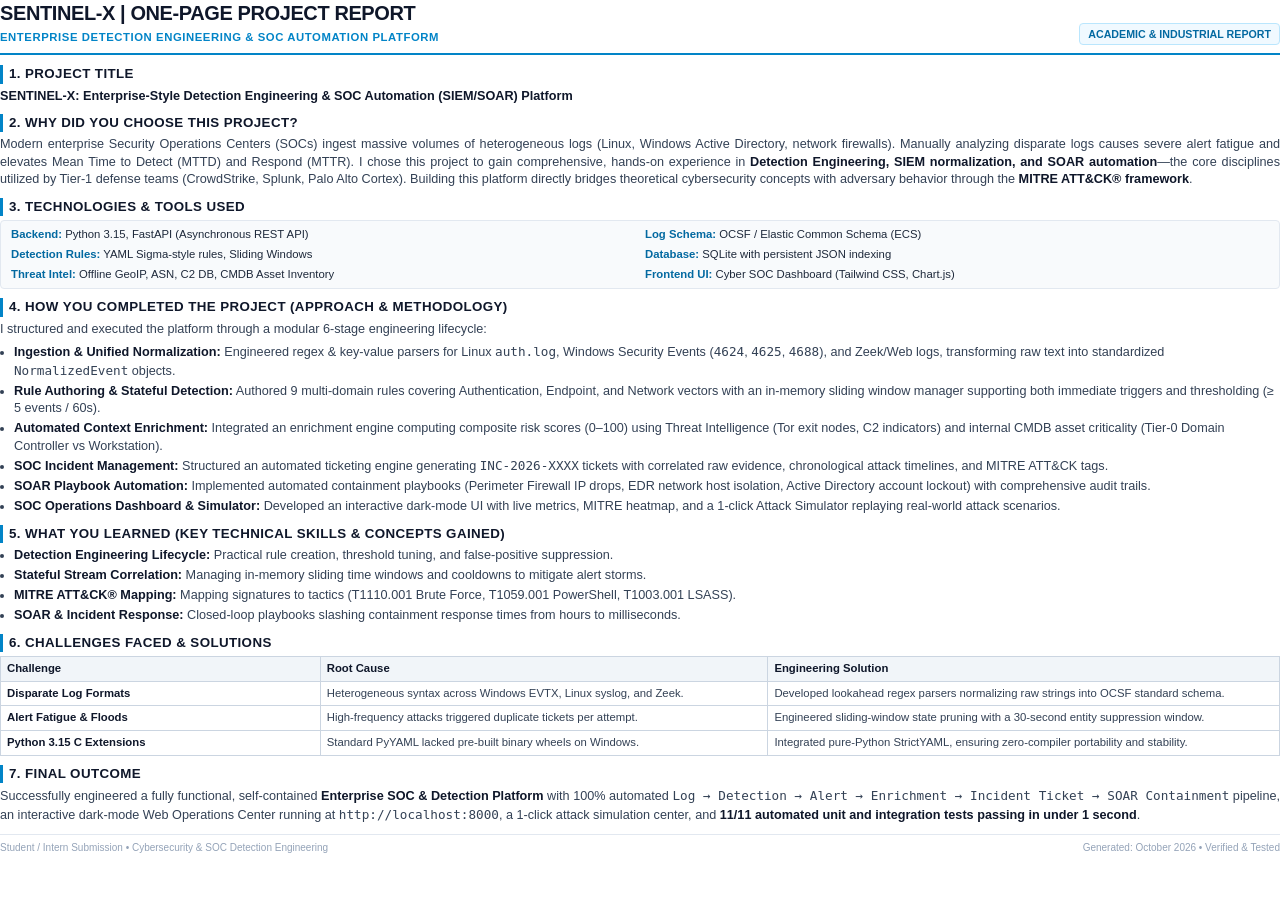
<file: report.html>
<!DOCTYPE html>
<html lang="en">
<head>
    <meta charset="UTF-8">
    <title>Internship Project Report - SENTINEL-X</title>
    <style>
        @page {
            size: A4 portrait;
            margin: 12mm 15mm 12mm 15mm;
        }
        * {
            box-sizing: border-box;
            margin: 0;
            padding: 0;
        }
        body {
            font-family: 'Segoe UI', -apple-system, BlinkMacSystemFont, Roboto, Helvetica, Arial, sans-serif;
            color: #1e293b;
            background: #ffffff;
            font-size: 9.5pt;
            line-height: 1.38;
        }
        .header {
            border-bottom: 2px solid #0284c7;
            padding-bottom: 8px;
            margin-bottom: 10px;
            display: flex;
            justify-content: space-between;
            align-items: flex-end;
        }
        .header-title {
            font-size: 15pt;
            font-weight: 800;
            color: #0f172a;
            letter-spacing: -0.02em;
        }
        .header-subtitle {
            font-size: 8.5pt;
            color: #0284c7;
            font-weight: 600;
            text-transform: uppercase;
            letter-spacing: 0.05em;
            margin-top: 2px;
        }
        .badge {
            background: #f0f9ff;
            border: 1px solid #bae6fd;
            color: #0369a1;
            padding: 3px 8px;
            border-radius: 4px;
            font-size: 8pt;
            font-weight: 700;
        }
        h2 {
            font-size: 10pt;
            font-weight: 700;
            color: #0f172a;
            border-left: 3px solid #0284c7;
            padding-left: 6px;
            margin-top: 9px;
            margin-bottom: 4px;
            text-transform: uppercase;
            letter-spacing: 0.03em;
        }
        p {
            margin-bottom: 5px;
            text-align: justify;
            color: #334155;
        }
        ul, ol {
            margin-left: 14px;
            margin-bottom: 5px;
        }
        li {
            margin-bottom: 2.5px;
            color: #334155;
        }
        strong {
            color: #0f172a;
        }
        .tech-grid {
            display: grid;
            grid-template-columns: 1fr 1fr;
            gap: 4px 10px;
            background: #f8fafc;
            border: 1px solid #e2e8f0;
            padding: 6px 10px;
            border-radius: 4px;
            margin-bottom: 6px;
            font-size: 8.5pt;
        }
        .tech-item span {
            font-weight: 700;
            color: #0369a1;
        }
        table {
            width: 100%;
            border-collapse: collapse;
            margin-top: 4px;
            margin-bottom: 6px;
            font-size: 8.5pt;
        }
        th, td {
            border: 1px solid #cbd5e1;
            padding: 4px 6px;
            text-align: left;
        }
        th {
            background: #f1f5f9;
            color: #0f172a;
            font-weight: 700;
        }
        td {
            color: #334155;
        }
        .footer {
            margin-top: 10px;
            padding-top: 6px;
            border-top: 1px solid #e2e8f0;
            display: flex;
            justify-content: space-between;
            font-size: 7.5pt;
            color: #94a3b8;
        }
    </style>
</head>
<body>

    <div class="header">
        <div>
            <div class="header-title">SENTINEL-X | ONE-PAGE PROJECT REPORT</div>
            <div class="header-subtitle">Enterprise Detection Engineering & SOC Automation Platform</div>
        </div>
        <div class="badge">ACADEMIC & INDUSTRIAL REPORT</div>
    </div>

    <h2>1. Project Title</h2>
    <p><strong>SENTINEL-X: Enterprise-Style Detection Engineering & SOC Automation (SIEM/SOAR) Platform</strong></p>

    <h2>2. Why Did You Choose This Project?</h2>
    <p>
        Modern enterprise Security Operations Centers (SOCs) ingest massive volumes of heterogeneous logs (Linux, Windows Active Directory, network firewalls). Manually analyzing disparate logs causes severe alert fatigue and elevates Mean Time to Detect (MTTD) and Respond (MTTR). I chose this project to gain comprehensive, hands-on experience in <strong>Detection Engineering, SIEM normalization, and SOAR automation</strong>—the core disciplines utilized by Tier-1 defense teams (CrowdStrike, Splunk, Palo Alto Cortex). Building this platform directly bridges theoretical cybersecurity concepts with adversary behavior through the <strong>MITRE ATT&CK® framework</strong>.
    </p>

    <h2>3. Technologies & Tools Used</h2>
    <div class="tech-grid">
        <div class="tech-item"><span>Backend:</span> Python 3.15, FastAPI (Asynchronous REST API)</div>
        <div class="tech-item"><span>Log Schema:</span> OCSF / Elastic Common Schema (ECS)</div>
        <div class="tech-item"><span>Detection Rules:</span> YAML Sigma-style rules, Sliding Windows</div>
        <div class="tech-item"><span>Database:</span> SQLite with persistent JSON indexing</div>
        <div class="tech-item"><span>Threat Intel:</span> Offline GeoIP, ASN, C2 DB, CMDB Asset Inventory</div>
        <div class="tech-item"><span>Frontend UI:</span> Cyber SOC Dashboard (Tailwind CSS, Chart.js)</div>
    </div>

    <h2>4. How You Completed the Project (Approach & Methodology)</h2>
    <p>I structured and executed the platform through a modular 6-stage engineering lifecycle:</p>
    <ul>
        <li><strong>Ingestion & Unified Normalization:</strong> Engineered regex & key-value parsers for Linux <code>auth.log</code>, Windows Security Events (<code>4624</code>, <code>4625</code>, <code>4688</code>), and Zeek/Web logs, transforming raw text into standardized <code>NormalizedEvent</code> objects.</li>
        <li><strong>Rule Authoring & Stateful Detection:</strong> Authored 9 multi-domain rules covering Authentication, Endpoint, and Network vectors with an in-memory sliding window manager supporting both immediate triggers and thresholding (&ge; 5 events / 60s).</li>
        <li><strong>Automated Context Enrichment:</strong> Integrated an enrichment engine computing composite risk scores (0–100) using Threat Intelligence (Tor exit nodes, C2 indicators) and internal CMDB asset criticality (Tier-0 Domain Controller vs Workstation).</li>
        <li><strong>SOC Incident Management:</strong> Structured an automated ticketing engine generating <code>INC-2026-XXXX</code> tickets with correlated raw evidence, chronological attack timelines, and MITRE ATT&CK tags.</li>
        <li><strong>SOAR Playbook Automation:</strong> Implemented automated containment playbooks (Perimeter Firewall IP drops, EDR network host isolation, Active Directory account lockout) with comprehensive audit trails.</li>
        <li><strong>SOC Operations Dashboard & Simulator:</strong> Developed an interactive dark-mode UI with live metrics, MITRE heatmap, and a 1-click Attack Simulator replaying real-world attack scenarios.</li>
    </ul>

    <h2>5. What You Learned (Key Technical Skills & Concepts Gained)</h2>
    <ul>
        <li><strong>Detection Engineering Lifecycle:</strong> Practical rule creation, threshold tuning, and false-positive suppression.</li>
        <li><strong>Stateful Stream Correlation:</strong> Managing in-memory sliding time windows and cooldowns to mitigate alert storms.</li>
        <li><strong>MITRE ATT&CK® Mapping:</strong> Mapping signatures to tactics (T1110.001 Brute Force, T1059.001 PowerShell, T1003.001 LSASS).</li>
        <li><strong>SOAR & Incident Response:</strong> Closed-loop playbooks slashing containment response times from hours to milliseconds.</li>
    </ul>

    <h2>6. Challenges Faced & Solutions</h2>
    <table>
        <thead>
            <tr>
                <th style="width: 25%;">Challenge</th>
                <th style="width: 35%;">Root Cause</th>
                <th style="width: 40%;">Engineering Solution</th>
            </tr>
        </thead>
        <tbody>
            <tr>
                <td><strong>Disparate Log Formats</strong></td>
                <td>Heterogeneous syntax across Windows EVTX, Linux syslog, and Zeek.</td>
                <td>Developed lookahead regex parsers normalizing raw strings into OCSF standard schema.</td>
            </tr>
            <tr>
                <td><strong>Alert Fatigue & Floods</strong></td>
                <td>High-frequency attacks triggered duplicate tickets per attempt.</td>
                <td>Engineered sliding-window state pruning with a 30-second entity suppression window.</td>
            </tr>
            <tr>
                <td><strong>Python 3.15 C Extensions</strong></td>
                <td>Standard PyYAML lacked pre-built binary wheels on Windows.</td>
                <td>Integrated pure-Python StrictYAML, ensuring zero-compiler portability and stability.</td>
            </tr>
        </tbody>
    </table>

    <h2>7. Final Outcome</h2>
    <p>
        Successfully engineered a fully functional, self-contained <strong>Enterprise SOC & Detection Platform</strong> with 100% automated <code>Log &rarr; Detection &rarr; Alert &rarr; Enrichment &rarr; Incident Ticket &rarr; SOAR Containment</code> pipeline, an interactive dark-mode Web Operations Center running at <code>http://localhost:8000</code>, a 1-click attack simulation center, and <strong>11/11 automated unit and integration tests passing in under 1 second</strong>.
    </p>

    <div class="footer">
        <span>Student / Intern Submission &bull; Cybersecurity & SOC Detection Engineering</span>
        <span>Generated: October 2026 &bull; Verified & Tested</span>
    </div>

</body>
</html>
</file>
